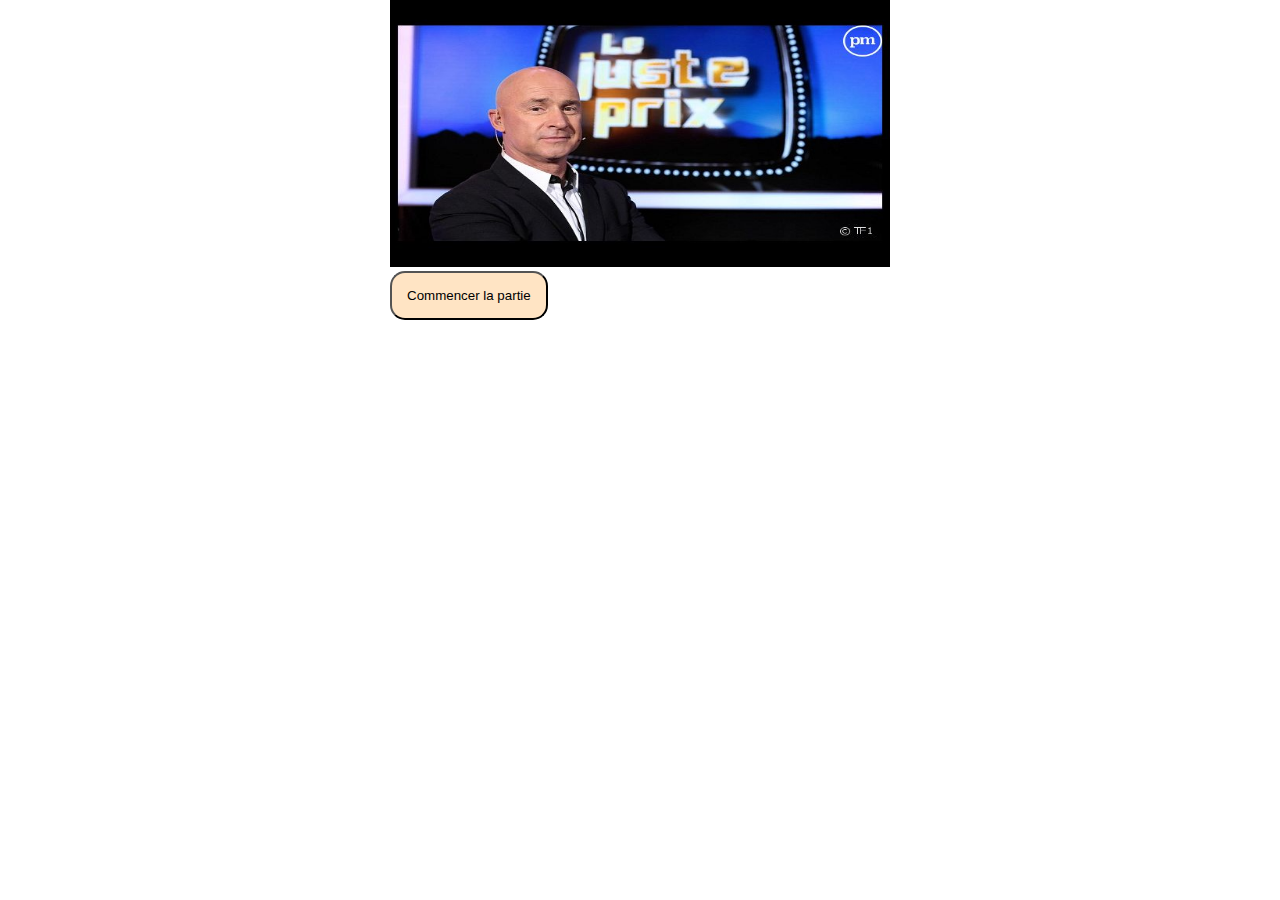
<file: JustePrix/justeprix.html>
<!DOCTYPE html>
<html lang="fr">
  <head>
    <meta charset="UTF-8" />
    <meta name="viewport" content="width=device-width, initial-scale=1.0" />
    <link rel="stylesheet" href="justeprix.css" />
    <link rel="stylesheet" href="../lib/confetti.css" />
    <link rel="stylesheet" href="https://cdnjs.cloudflare.com/ajax/libs/font-awesome/6.5.1/css/all.min.css" integrity="sha512-DTOQO9RWCH3ppGqcWaEA1BIZOC6xxalwEsw9c2QQeAIftl+Vegovlnee1c9QX4TctnWMn13TZye+giMm8e2LwA==" crossorigin="anonymous" referrerpolicy="no-referrer" />
    <title>Le juste-prix</title>
  </head>
  <body>
    <div>
      <img class="bandeau" src="img/vincent lagaf.jpg" alt="Photo de vincent Lagaf"/>
      <button id="beginGame">Commencer la partie  <i class="fa-solid fa-play"></i></button>
    </div>

    <div id="GamePropalDiv">
      <input type="number" name="" id="userPropalInput" />
      <button id="checkPropalButton">Go</button>
    </div>

    <div id="resultDiv"></div>
    <div id="compteARebours" class="reboursDiv">

    </div>
    <script type="module" src="justeprix.js"></script>
  </body>
</html>
</file>
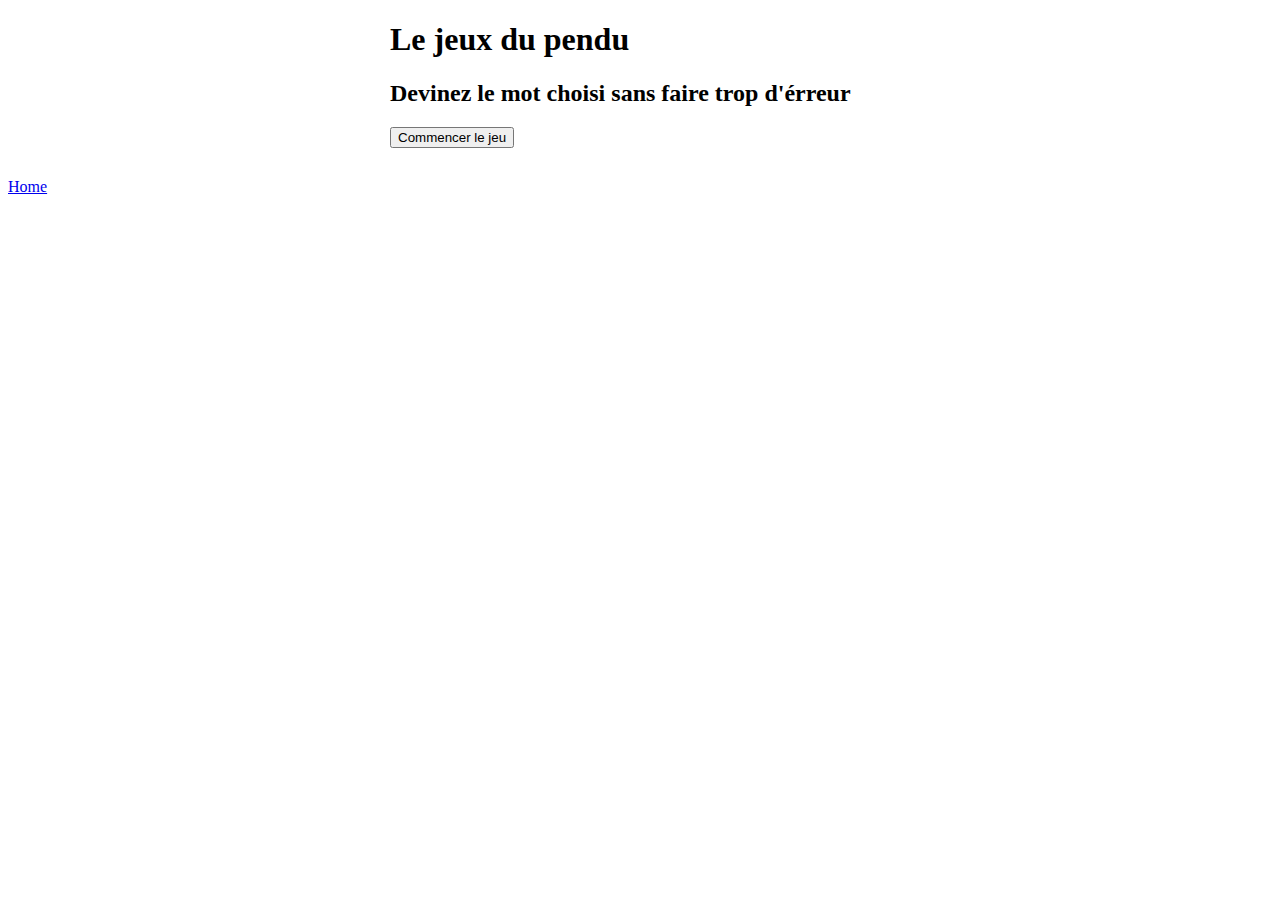
<file: Pendu/pendu.html>
<!DOCTYPE html>
<html lang="fr">
  <head>
    <meta charset="UTF-8" />
    <meta name="viewport" content="width=device-width, initial-scale=1.0" />
    <link
      rel="stylesheet"
      href="https://cdnjs.cloudflare.com/ajax/libs/font-awesome/6.5.1/css/all.min.css"
      integrity="sha512-DTOQO9RWCH3ppGqcWaEA1BIZOC6xxalwEsw9c2QQeAIftl+Vegovlnee1c9QX4TctnWMn13TZye+giMm8e2LwA=="
      crossorigin="anonymous"
      referrerpolicy="no-referrer"
    />
    <link rel="stylesheet" href="pendu.css" />
    <title>Jeux du pendu</title>
  </head>
  <body>
    <main>
      <h1>Le jeux du pendu</h1>
      <h2>Devinez le mot choisi sans faire trop d'érreur</h2>

      <button id="beginGame">
        Commencer le jeu <i class="fa-solid fa-play"></i>
      </button>

      <div id="wordToFindDiv"></div>
      <div id="keyBoard"></div>
    </main>

    <a href="../index.html">Home</a>

    <script src="pendu.js"></script>
  </body>
</html>
</file>
<file: JustePrix/justeprix.css>
body {
    max-width: 500px;
    margin: auto;
}

.bandeau {
    width: 100%;
    max-height: 267px;
}

#beginGame {
    background-color: bisque;
    padding: 15px;
    border-radius: 15px;
}

.reboursDiv {
    transition: 0.2s;
    font-size: 20px;
    display: inline-block;
    color: white;
    border-radius: 35px;
    padding: 15px;
    font-weight: bold;
}

.reboursDiv.cool {
    background-color: green;
}

.reboursDiv.warning {
    background-color: orange;
}

.reboursDiv.danger {
    background-color: red;
    animation: suspens 1s infinite;
    padding: 7px, 15px;
}


#GamePropalDiv {
    display: none;
}

@keyframes suspens {
    0%, 100% {
        transform: rotate(0deg);
        font-size: 20px
    }
    33% {
        transform: rotate(-30deg);
        font-size: 25px
    }
    66% {
        transform: rotate(30deg);
        font-size: 25px
    }
}
</file>
<file: lib/confetti.css>
.confetti {
    width: 10px;
    height: 10px;
    background-color: red;
    animation: falling 5s infinite;
    position: absolute;
    top: -20px;
    z-index: 2;
}
@keyframes falling {
    0% {
        top: -20px;
        transform: rotate(180deg);
    }
    20% {
        transform: translateX(100px) rotate(360deg);
    }
    40% {
        transform: translateX(40px) rotate(180deg);
    }
    50% {
        opacity: 1;
        transform: translateX(40px) rotate(360deg);
    }
    70% {
        opacity: 0.2;
        transform: translateX(30px) rotate(180deg);
    }
    100% {
        opacity: 0;
        transform: translateX(20px) rotate(360deg);
    }

}
</file>
<file: Pendu/pendu.css>
main {
    max-width: 500px;
    margin: auto;
}

table {
    width: 100%;
    text-align: center;
    font-size: 30px;
}

#keyBoard {
    display: flex;
    flex-wrap: wrap;
    justify-content: center;
    margin-top: 30px;
}

#keyBoard .letterKeyBoard{
    width: 50px;
    height: 30px;
    padding: 10px;
    text-align: center;
    border: 1px solid gray;
    margin: 2px;
}
</file>
